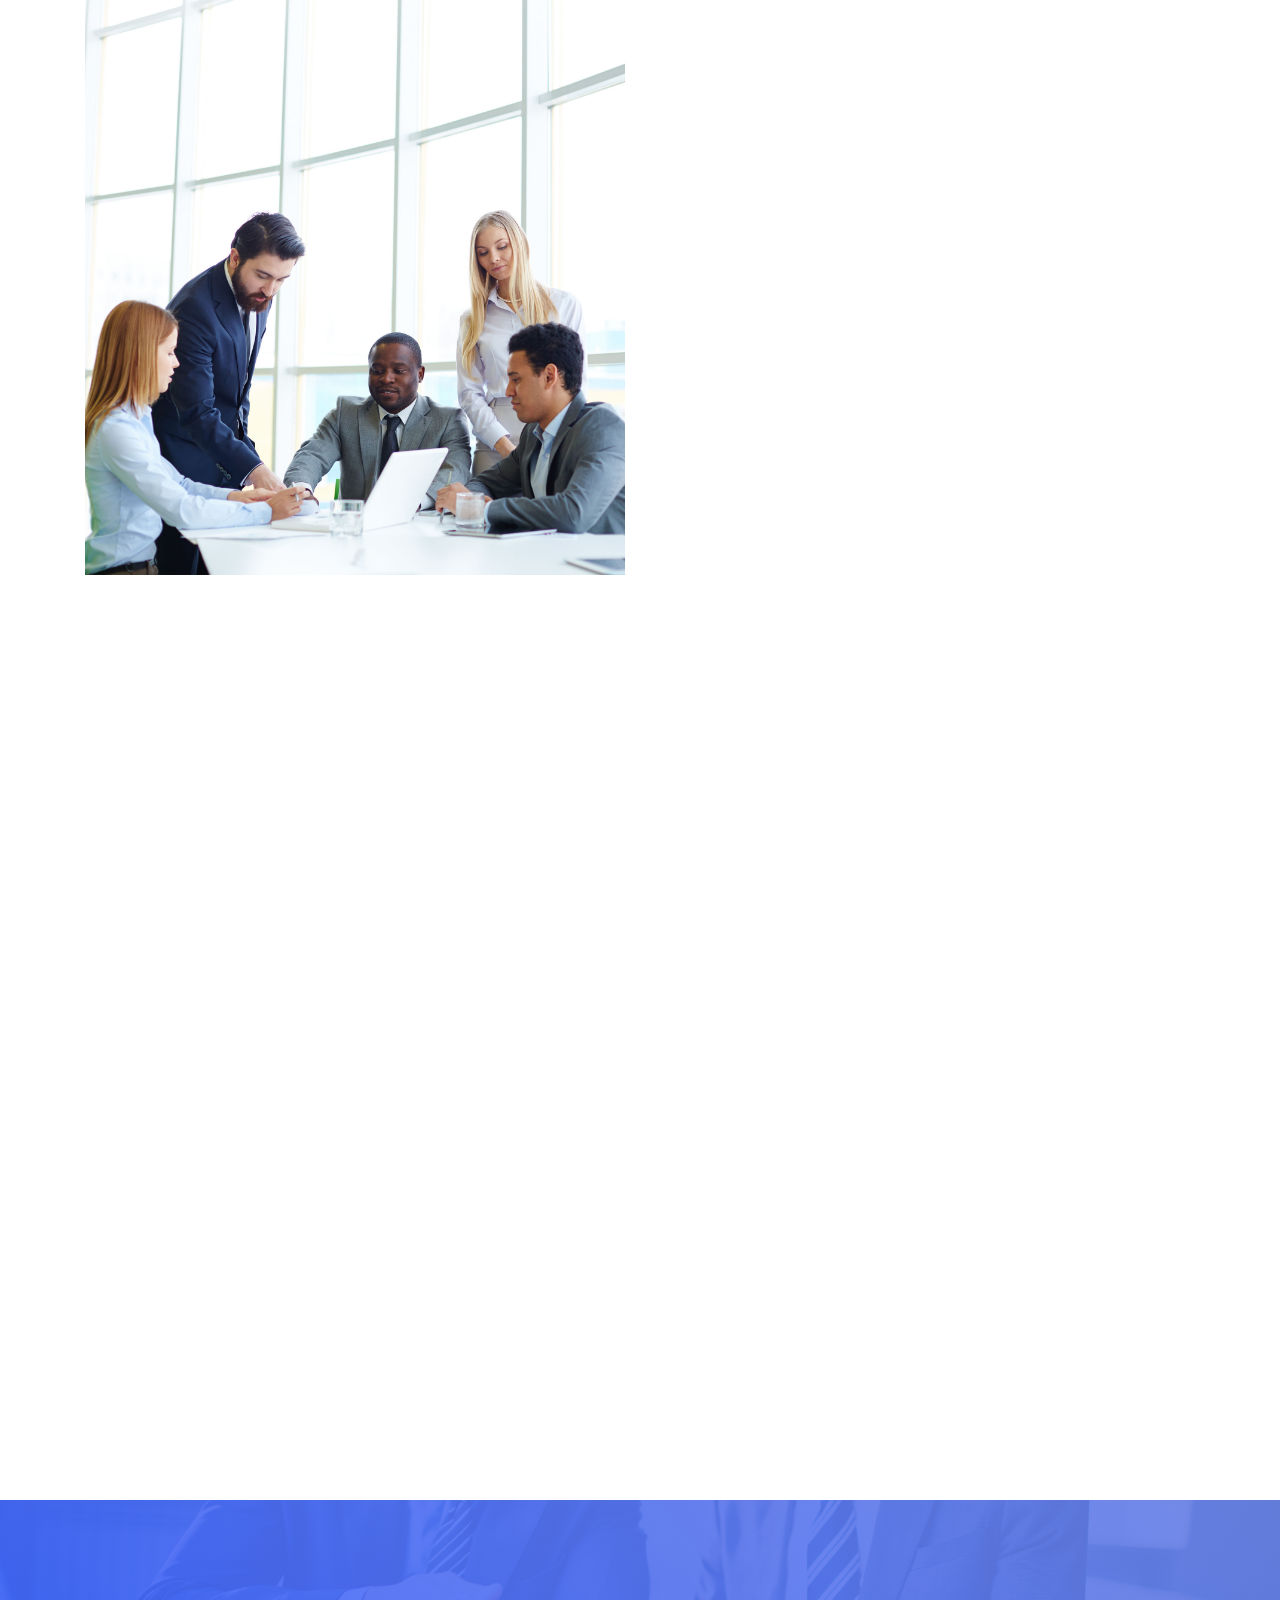
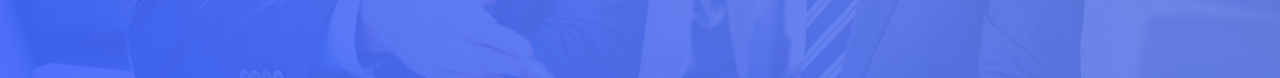
<file: neem/index.html>
<!DOCTYPE html>
<html lang="en">
  <head>
    <title>Negotiate - Free Bootstrap 4 Template by Colorlib</title>
    <meta charset="utf-8">
    <meta name="viewport" content="width=device-width, initial-scale=1, shrink-to-fit=no">
    
    <link href="https://fonts.googleapis.com/css?family=Poppins:300,400,500,600,700&display=swap" rel="stylesheet">


    <link rel="stylesheet" href="css/animate.css">
    


 
    <link rel="stylesheet" href="css/style1.css">
  </head>
  <body>

    <section class="ftco-section ftco-about ftco-no-pt ftco-no-pb ftco-counter" id="section-counter">
			<div class="container consult-wrap">
				<div class="row d-flex align-items-stretch">
					<div class="col-md-6 wrap-about align-items-stretch d-flex">
						<div class="img" style="background-image: url(images/about.jpg);"></div>
					</div>
					<div class="col-md-6 wrap-about ftco-animate py-md-5 pl-md-5">
						<div class="heading-section mb-4">
							<span class="subheading">Welcome to Negotiate</span>
							<h2>The Smartest Thing To Do With Your Consulting Business</h2>
						</div>
						<p>Far far away, behind the word mountains, far from the countries Vokalia and Consonantia, there live the blind texts.</p>
						<div class="tabulation-2 mt-4">
							<ul class="nav nav-pills nav-fill d-md-flex d-block">
							  <li class="nav-item">
							    <a class="nav-link active py-2" data-toggle="tab" href="#home1"><span class="ion-ios-home mr-2"></span> Our Mission</a>
							  </li>
							  <li class="nav-item px-lg-2">
							    <a class="nav-link py-2" data-toggle="tab" href="#home2"><span class="ion-ios-person mr-2"></span> Our Vision</a>
							  </li>
							  <li class="nav-item">
							    <a class="nav-link py-2" data-toggle="tab" href="#home3"><span class="ion-ios-mail mr-2"></span> Our Value</a>
							  </li>
							</ul>
							<div class="tab-content bg-light rounded mt-2">
							  <div class="tab-pane container p-0 active" id="home1">
							  	<p>Far far away, behind the word mountains, far from the countries Vokalia and Consonantia, there live the blind texts. Separated they live in Bookmarksgrove right at the coast of the Semantics, a large language ocean.</p>
							  </div>
							  <div class="tab-pane container p-0 fade" id="home2">
							  	<p>Far far away, behind the word mountains, far from the countries Vokalia and Consonantia, there live the blind texts. Separated they live in Bookmarksgrove right at the coast of the Semantics, a large language ocean.</p>
							  </div>
							  <div class="tab-pane container p-0 fade" id="home3">
							  	<p>Far far away, behind the word mountains, far from the countries Vokalia and Consonantia, there live the blind texts. Separated they live in Bookmarksgrove right at the coast of the Semantics, a large language ocean.</p>
							  </div>
							</div>
						</div>
    				
					</div>
				</div>
			</div>
		</section>

		

    <section class="ftco-section ftco-no-pt">
    	<div class="container">
    		<div class="row justify-content-center mb-5">
          <div class="col-md-8 text-center heading-section ftco-animate">
          	<span class="subheading">Services</span>
            <h2 class="mb-4">Why Choose Us?</h2>
            <p>Separated they live in. A small river named Duden flows by their place and supplies it with the necessary regelialia. It is a paradisematic country</p>
          </div>
        </div>
  			<div class="row tabulation mt-4 ftco-animate">
  				<div class="col-md-4">
						<ul class="nav nav-pills nav-fill d-md-flex d-block flex-column">
						  <li class="nav-item text-left">
						    <a class="nav-link active py-4" data-toggle="tab" href="#services-1"><span class="flaticon-analysis mr-2"></span> Business Analysis</a>
						  </li>
						  <li class="nav-item text-left">
						    <a class="nav-link py-4" data-toggle="tab" href="#services-2"><span class="flaticon-business mr-2"></span> Business Consulting</a>
						  </li>
						  <li class="nav-item text-left">
						    <a class="nav-link py-4" data-toggle="tab" href="#services-3"><span class="flaticon-insurance mr-2"></span> Business Insurance</a>
						  </li>
						  <li class="nav-item text-left">
						    <a class="nav-link py-4" data-toggle="tab" href="#services-4"><span class="flaticon-money mr-2"></span> Global Investigation</a>
						  </li>
						  <li class="nav-item text-left">
						    <a class="nav-link py-4" data-toggle="tab" href="#services-5"><span class="flaticon-rating mr-2"></span> Audit &amp; Evaluation</a>
						  </li>
						  <li class="nav-item text-left">
						    <a class="nav-link py-4" data-toggle="tab" href="#services-6"><span class="flaticon-search-engine mr-2"></span> Marketing Strategy</a>
						  </li>
						</ul>
					</div>
					<div class="col-md-8">
						<div class="tab-content">
						  <div class="tab-pane container p-0 active" id="services-1">
						  	<div class="img" style="background-image: url(images/project-2.jpg);"></div>
						  	<h3><a href="#">Business Analysis</a></h3>
						  	<p>Far far away, behind the word mountains, far from the countries Vokalia and Consonantia, there live the blind texts. Separated they live in Bookmarksgrove right at the coast of the Semantics, a large language ocean.</p>
						  </div>
						  <div class="tab-pane container p-0 fade" id="services-2">
						  	<div class="img" style="background-image: url(images/project-3.jpg);"></div>
						  	<h3><a href="#">Business Consulting</a></h3>
						  	<p>Far far away, behind the word mountains, far from the countries Vokalia and Consonantia, there live the blind texts. Separated they live in Bookmarksgrove right at the coast of the Semantics, a large language ocean.</p>
						  </div>
						  <div class="tab-pane container p-0 fade" id="services-3">
						  	<div class="img" style="background-image: url(images/project-4.jpg);"></div>
						  	<h3><a href="#">Business Insurance</a></h3>
						  	<p>Far far away, behind the word mountains, far from the countries Vokalia and Consonantia, there live the blind texts. Separated they live in Bookmarksgrove right at the coast of the Semantics, a large language ocean.</p>
						  </div>
						  <div class="tab-pane container p-0 fade" id="services-4">
						  	<div class="img" style="background-image: url(images/project-5.jpg);"></div>
						  	<h3><a href="#">Global Investigation</a></h3>
						  	<p>Far far away, behind the word mountains, far from the countries Vokalia and Consonantia, there live the blind texts. Separated they live in Bookmarksgrove right at the coast of the Semantics, a large language ocean.</p>
						  </div>
						  <div class="tab-pane container p-0 fade" id="services-5">
						  	<div class="img" style="background-image: url(images/project-6.jpg);"></div>
						  	<h3><a href="#">Audit &amp; Evaluation</a></h3>
						  	<p>Far far away, behind the word mountains, far from the countries Vokalia and Consonantia, there live the blind texts. Separated they live in Bookmarksgrove right at the coast of the Semantics, a large language ocean.</p>
						  </div>
						  <div class="tab-pane container p-0 fade" id="services-6">
						  	<div class="img" style="background-image: url(images/project-1.jpg);"></div>
						  	<h3><a href="#">Marketing Strategy</a></h3>
						  	<p>Far far away, behind the word mountains, far from the countries Vokalia and Consonantia, there live the blind texts. Separated they live in Bookmarksgrove right at the coast of the Semantics, a large language ocean.</p>
						  </div>
						</div>
					</div>
				</div>
    	</div>
    </section>

    <section class="ftco-intro ftco-no-pb img" style="background-image: url(images/bg_1.jpg);">
    	<div class="container">
    		<div class="row justify-content-center">
          <div class="col-lg-9 col-md-8 d-flex align-items-center heading-section heading-section-white ftco-animate">
            <h2 class="mb-3 mb-md-0">You Always Get the Best Guidance</h2>
          </div>
          <div class="col-lg-3 col-md-4 ftco-animate">
          	<p class="mb-0"><a href="#" class="btn btn-secondary py-3 px-4">Request Quote</a></p>
          </div>
        </div>	
    	</div>
    </section>

    
  <div id="ftco-loader" class="show fullscreen"><svg class="circular" width="48px" height="48px"><circle class="path-bg" cx="24" cy="24" r="22" fill="none" stroke-width="4" stroke="#eeeeee"/><circle class="path" cx="24" cy="24" r="22" fill="none" stroke-width="4" stroke-miterlimit="10" stroke="#F96D00"/></svg></div>


  <script src="js/jquery.min.js"></script>
  <script src="js/jquery-migrate-3.0.1.min.js"></script>
  <script src="js/popper.min.js"></script>
  <script src="js/bootstrap.min.js"></script>
  <script src="js/jquery.easing.1.3.js"></script>
  <script src="js/jquery.waypoints.min.js"></script>
  <script src="js/jquery.stellar.min.js"></script>
  <script src="js/owl.carousel.min.js"></script>
  <script src="js/jquery.magnific-popup.min.js"></script>
  <script src="js/aos.js"></script>
  <script src="js/jquery.animateNumber.min.js"></script>
  <script src="js/scrollax.min.js"></script>
  <script src="js/main.js"></script>
    
  </body>
</html>
</file>
